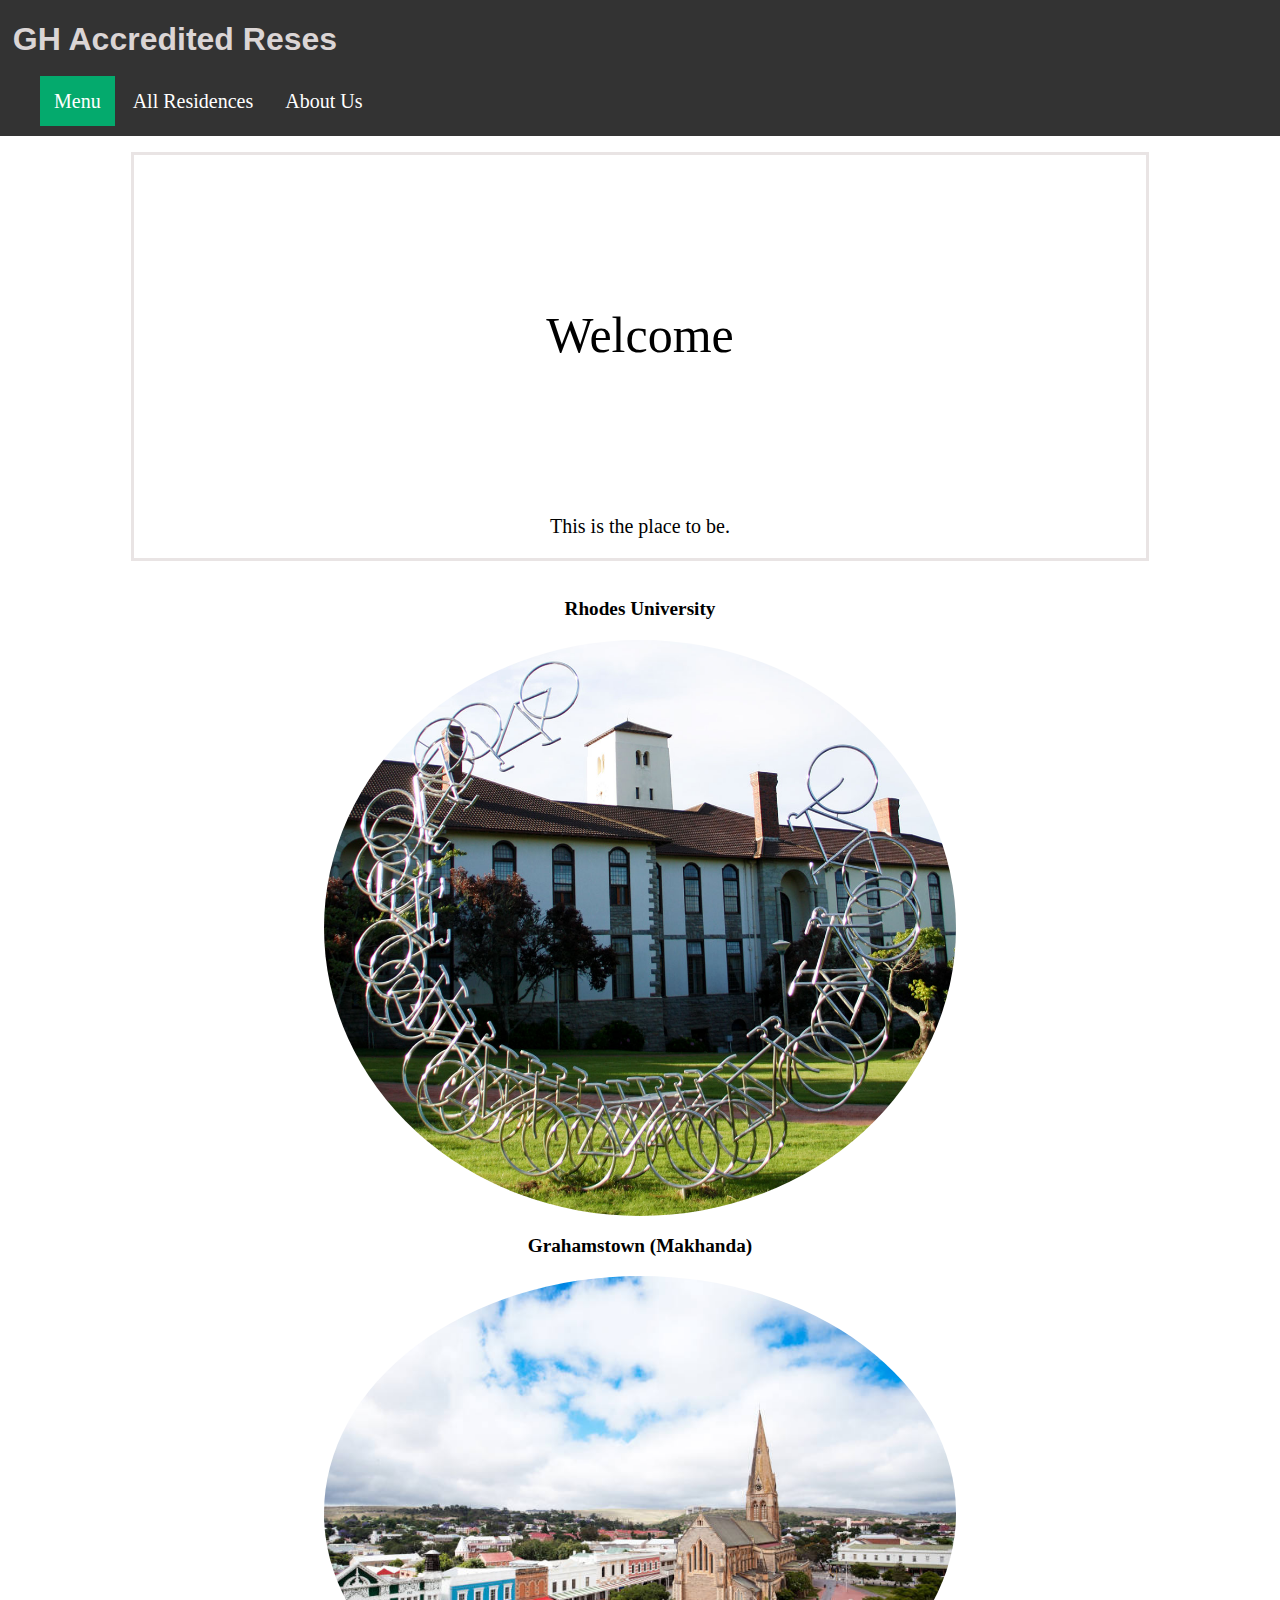
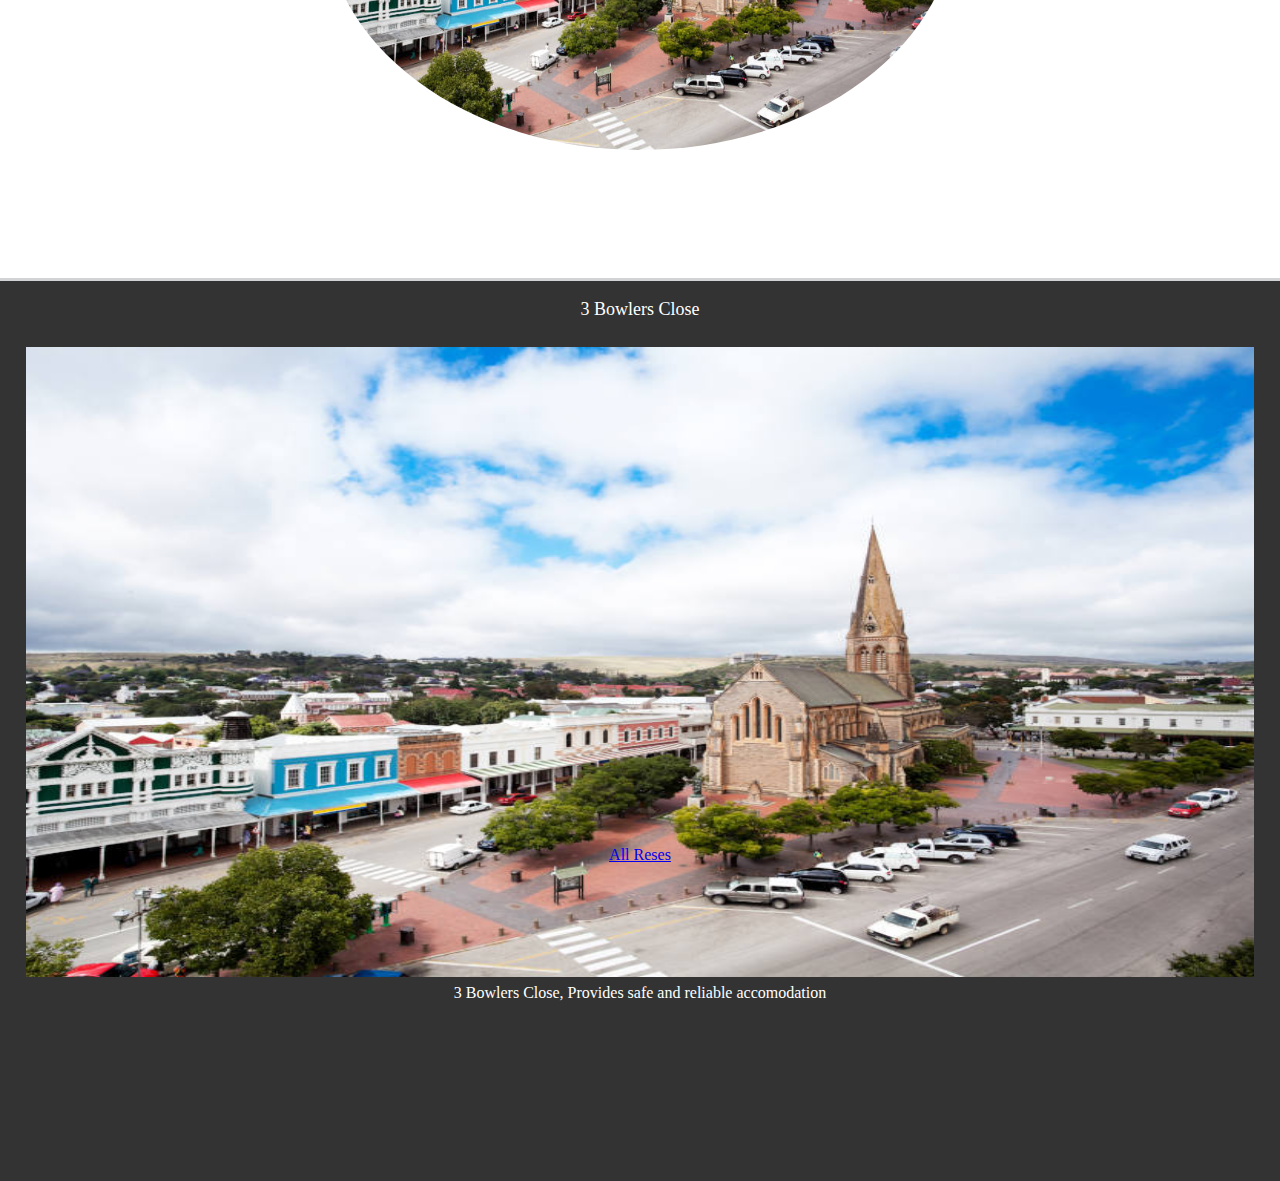
<file: index.html>
<!DOCTYPE html>

<html>
    <head>
        <meta charset="UTF-8">
        <meta name="viewport" content="width:device-width,initial-scale=1.0">
        <link rel="stylesheet" href="res.css">
        <link rel="stylesheet" href="menu.css">
    </head>
    <!-- Since we using google maps -->
    <!-- find a location of every res in the list -->
    <!-- most likely going to use js to add the data from a text -->
    <body>
        <div>
            <div id="navBar">
                <h1 style="font-family:Impact, Haettenschweiler, 'Arial Narrow Bold', sans-serif;color:rgb(219, 213, 213);
                margin-left: 1%;">GH Accredited Reses</h1>
                <ul id="nav">
                    <!-- Menu can show few most popula reses and other stuff -->
                    <li><a class="active" href="index.html">Menu</a></li>
                    <li><a href="residences.html">All Residences</a></li>
                    <li><a href="about.html">About Us</a></li>
                </ul>
            </div>
            <br><br><br><br><br><br><br><br>
            <div class="welcome">
                <p class="welc-txt">Welcome</p>
                <p class="annotate">This is the place to be.</p>
            </div>
            <br>
            <div class="gh">
                <!-- styling pictures and animating them, with css -->
                <p style="text-align: center; font-size: larger;font-weight: bold;">Rhodes University</p>
                <img src="Images/img4.jpg" style="z-index: -1;">
                <p style="text-align: center; font-size: larger;font-weight: bold;">Grahamstown (Makhanda)</p>
                <img src="Images/img3.jpg" style="z-index: -1;">    
            </div>

            <div id="pic1" class="some-reses" style="position:absolute;">
                <p style="color:white; font-size: large;text-align: center;">The Grandres</p>
                <img src="Images/img6.jpg"> 
                <p style="color:white;text-align: center;">The Grandres, Provides safe and reliable accomodation</p>
            </div>
            <div id="pic2" class="some-reses" style="position:absolute;">
                <p style="color:white; font-size: large;text-align: center;">Our Reses</p>
                <img src="Images/img5.jpg"> 
                <p style="color:white;text-align: center;">The Grandres, Provides safe and reliable accomodation</p>
            </div>
            <div id="pic3" class="some-reses" style="position:absolute;">
                <p style="color:white; font-size: large;text-align: center;">3 Bowlers Close</p>
                <img src="Images/img3.jpg"> 
                <p style="color:white;text-align: center;">3 Bowlers Close, Provides safe and reliable accomodation</p>
            </div>
             
            <p style="text-align: center;color: azure;margin-top: 55%;"><a href="residences.html" >All Reses</a></p>

            <!-- <div class="map">
                <form style="position: relative;">
                   <input type="search" placeholder="search area.."> 
                </form> 

                <div class="show-map">
                    <p>show our map</p>
                </div>
            </div> -->
        <script src="res.js"></script>
        <script src="menu.js"></script>
    </body>
</html>
</file>
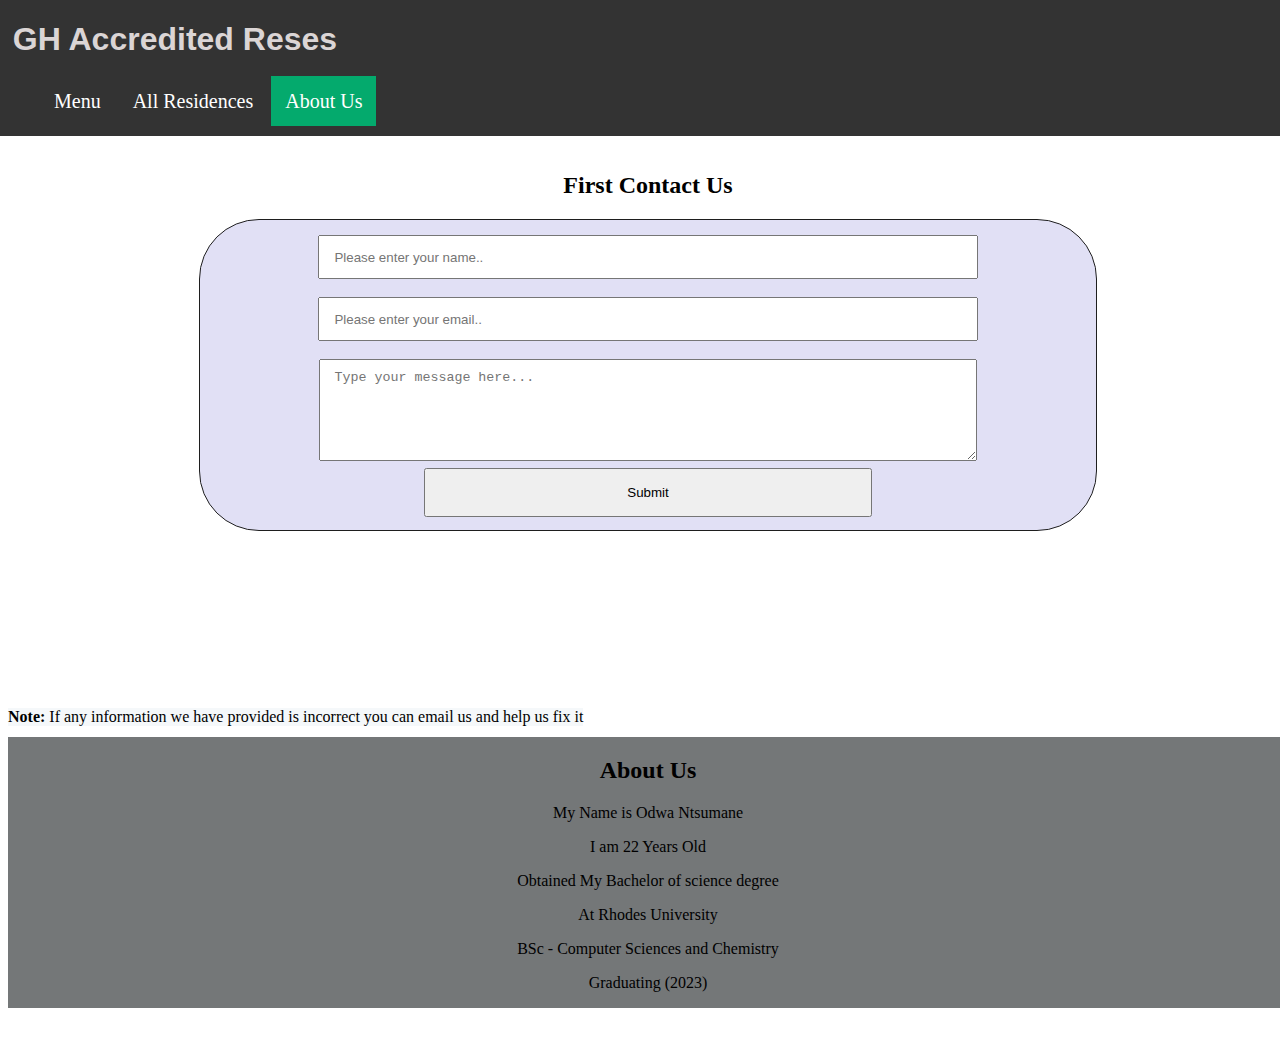
<file: about.html>
<!DOCTYPE html>
<html>
    <head>
        <meta charset="UTF-8">
        <meta name="viewport" content="width=device-width, initial-scale=1.0">
        <link rel="stylesheet" href="about.css">
        <link rel="stylesheet" href="res.css">
    </head>

    <body>
        <div>
            <div id="navBar">
                <h1 style="font-family:Impact, Haettenschweiler, 'Arial Narrow Bold', sans-serif;color:rgb(219, 213, 213);
                margin-left: 1%;">GH Accredited Reses</h1>
                <ul id="nav">
                    <!-- Menu can show few most popula reses and other stuff -->
                    <li><a href="index.html">Menu</a></li>
                    <li><a href="residences.html">All Residences</a></li>
                    <li><a class="active" href="about.html">About Us</a></li>
                
                </ul>
                <!-- <input id="search" type="search" placeholder="search.."> -->
            </div>
            <br><br><br><br><br><br><br><br>
        <div class="about">
            <div class="contact_us">
                <h2 style="text-align:center;">First Contact Us</h2>
                <form class="contact-form">
                    <input id="name" type="text" name="name" placeholder="Please enter your name.." required>
                    <br>
                    <input id="em" type="email" name="email" placeholder="Please enter your email.." required>
                    <br>
                    <textarea id="mess" rows="4" placeholder="Type your message here..." required></textarea>
                    <br>
                    <input type="submit">
                </form>
            </div>
            <p style="background-color: rgb(245, 248, 250);position: absolute;
            top:60%"><b>Note:</b> If any information we have provided is incorrect you can email us and help us fix it</p>
            <div class="my-info">
                <h2 style="text-align:center;">About Us</h2>
                <p style="text-align:center;">My Name is Odwa Ntsumane</p>
                <p style="text-align:center;">I am 22 Years Old</p>
                <p style="text-align:center;">Obtained My Bachelor of science degree</p>
                <p style="text-align:center;">At Rhodes University</p>
                <p style="text-align:center;">BSc - Computer Sciences and Chemistry</p>
                <p style="text-align:center;">Graduating (2023)</p>

                <!-- <img src="Images/img4.jpg" style="position:absolute;height: 300px;width: 300px;right: 0;"> -->
            </div>
            
        </div>
        <script src="https://smtpjs.com/v3/smtp.js"></script>

    <script>
        function sendEmail() {
            Email.send({
                Host : "smtp.elasticemail.com",
                Username : "odwantsumane@gmail.com",
                Password : "D0ACBE6655D8F922BF8A52CFDD9E2FB529EB",
                To : 'yungpysh01@gmail.com', //unofficial account 
                From : document.getElementById("em").value, //will be usersemail, no email verification for now
                Subject : "GH residences Websites suggestion",
                Body : document.getElementById("mess") //find out how to record a video, so i can send it here, also the location
            }).then(
            message => alert(message)
            ); 
        }
    </script>
    </body>
</html>
</file>
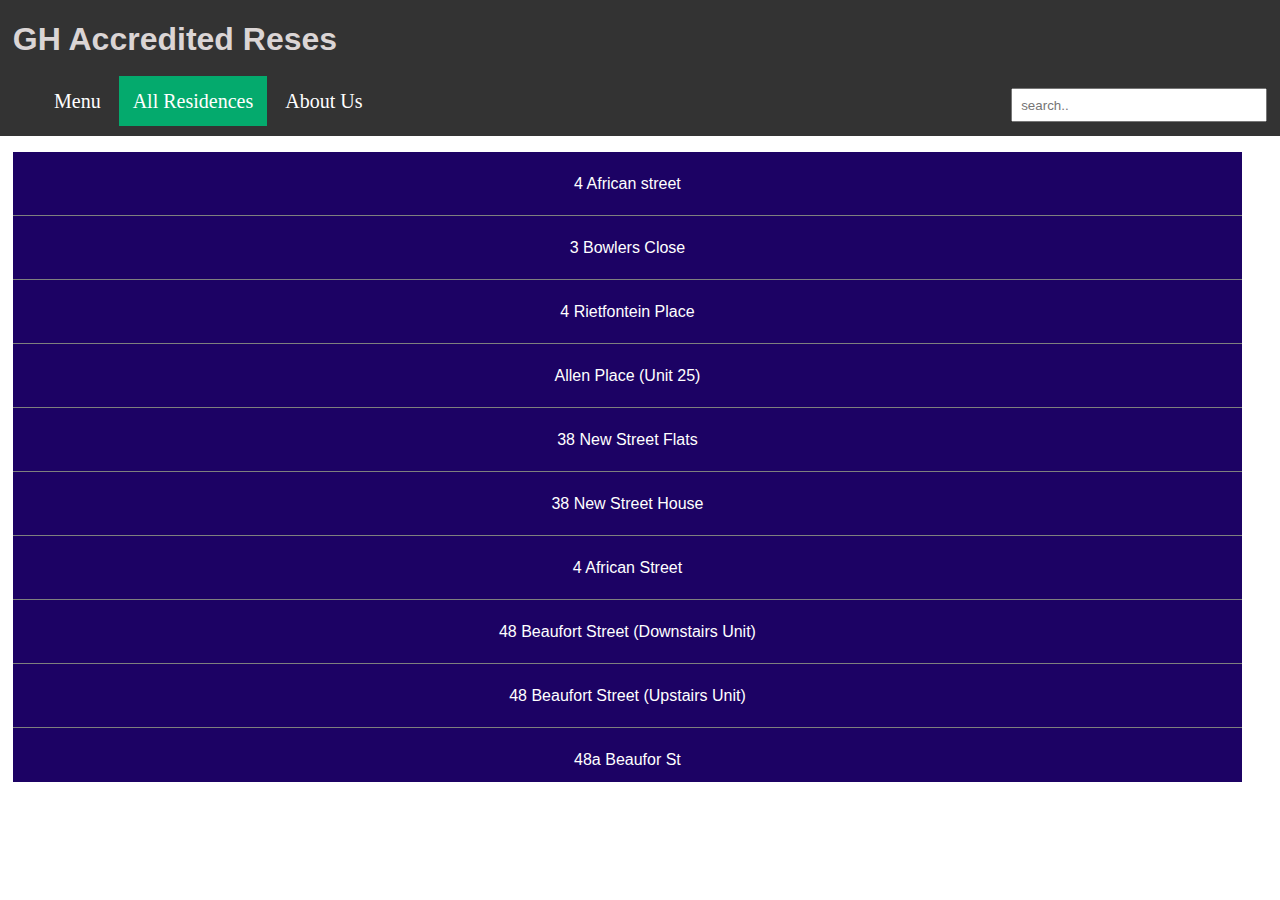
<file: residences.html>
<!DOCTYPE html>

<html>
    <head>
        <meta charset="UTF-8">
        <meta name="viewport" content="width:device-width,initial-scale=1.0">
        <link rel="stylesheet" href="res.css">
    </head>
    <!-- Since we using google maps -->
    <!-- find a location of every res in the list -->
    <!-- most likely going to use js to add the data from a text -->
    <body>
        <div>
            <div id="navBar">
                <h1 style="font-family:Impact, Haettenschweiler, 'Arial Narrow Bold', sans-serif;color:rgb(219, 213, 213);
                margin-left: 1%;">GH Accredited Reses</h1>
                <ul id="nav">
                    <!-- Menu can show few most popula reses and other stuff -->
                    <li><a href="index.html">Menu</a></li>
                    <li><a class="active" href="residences.html">All Residences</a></li>
                    <li><a href="about.html">About Us</a></li>
                
                </ul>
                <input id="search" type="search" placeholder="search..">
            </div>
            <br><br><br><br><br><br><br><br>
            <div class="contain">
                
                <!-- <div class="dropdown">
                    <button class="dropbtn">Residences</button>
                    
                    <div class="dropdown-content">
                        
                        <button>The Grandres</button>
                        <button>Super Res</button>
                        <button>Hotel Transvania</button>
                        <button>Graham Hotel</button>
                        
                    </div> 
                </div> -->

                <!-- <div id="overview" class="overview" style="display:none;">
                    <img src="Images/img1.jpeg" style="width:40%;height:50%;">
                    <br><br><br><br><br><br><br><br><br><br><br><br>

                    <div class="introduction">
                        <h4 style="text-align:center">Introduction</h4>
                       <p class="intro">
                            Is an information technician who directs and performs all activities
                            related to maintaining a successful database environment.
                            ensuring databases run efficiently,
                            building well-organized databases to store and secure data
                            also ensuring data Integrity
                        </p> 
                    </div>
                    Should also add prices
                    <div class="location_info">
                        <h4 style="text-align:center">Our Location: </h4>
                          Also add a map/a pin to that location 
                        <p style="text-align:center"> South Africa, Grahamstown, High Street <br> Distance: 2km </p>
                         
                    </div>

                    <div class="contact_info">
                        <h4 style="text-align:center">Contact Us: </h4>
                          
                        <div style="text-align:center">
                           <p>Phone: </p>
                            <p id="number">0710163842</p>
                            <p>Email: </p>
                            <p id="email">grandres@gmail.com</p>
                            <p>Social: </p>
                            <a id="insta" href="#">Instagram</a>
                            <a id="faceb" href="#">Facebook</a> 
                        </div>
                          
                    </div>

                    <div class="Accredition_info">
                        <h4 style="text-align:center">Accredited </h4>
                        <p style="text-align:center">Yes</p>
                    </div>
                </div> -->
            </div>
            
        </div>
        <script src="res.js"></script>
    </body>
</html>
</file>
<file: res.css>
/* body {
    /* background: url(Images/img4.jpg); 
    background-color: rgb(241, 243, 244);
}  */
/*should try blurring the image*/
table, th, td {
    border: 1px solid;
}
table {
    position: absolute;
    width: 100%;
    border-collapse: collapse;
    right: 0;
    left:0;
    /* margin-right:auto; */
}

th {
    height: 50px;
  }
 td {
    height: 20px;
    text-align: center;
}
#nav {
    width: fit-content;
    
}
#nav li {
    display:inline-block;
    text-align: center;
    height: 30px;
    padding-top: 10px;
     
}
/* #nav li:hover {
    background-color: #111;
} */

/* active menu */
#nav li a:hover:not(.active) {
    background-color: #111;
 }

.active {
    background-color: #04AA6D;
} 
#nav li a {
    text-decoration: none;
    padding: 14px; 
    height: 30px;
    font-size:20px ;
    color:white;
}

#navBar {
    position: fixed;
    top:0;
    left:0;
    right:0;
    background-color: #333;
}

input[type=search] {
    position: absolute;
    width: 20%;
    right: 1%;
    padding:8px;
    height: 25%;
    top: 65%;
}

/* Drop-Down */
/* .dropdown {
     
    position: absolute;
    width:95%;
    height: 10%;
    margin-left: auto;
    margin-right: auto;
    left:0;
    right:0;

    background-color: #4CAF50;
    color: white;
    padding:16px;
    font-size:16px;
    border:none;
    cursor: pointer;
} */

.contain {
    position: absolute;
    /* border-style: solid; */
    margin-left: auto;
    margin-right: auto;
    left:0;
    right:0;
    width: 98%;
    height: 70%;
    overflow-x: auto;
    overflow-y: auto;
}
.dropdown {
    position: relative;
    display: inline-block; 
    width: 98%;
    border: 1px solid;
    border-color: #7e807e;
    border-left: none;
    border-right: none;
    border-top: none;
    height: 10%;
}

.dropbtn {
    /* background-color: #323332; */
    /* background: url(Images/img1.jpeg);   will be used on hover*/ 
    /* background-color: #047004; */
    /* background-color: #04797f; */
    /* background-color: #045f64; */
    background-color: hsl(256, 96%, 20%);
    color: white;
    padding:16px;
    font-size:16px;
    border:none;
    cursor: pointer;
    width:100%;
    height: 100%;
    
}

.dropdown-content {
    display: none;
    /* position: absolute; */
    background-color: #f9f9f9;
    width:100%;
    box-shadow: 0px 8px 16px 0px rgba(0,0,0,0.2);
    z-index: 1;
}

.dropdown-content button {
    padding: 14px 16px;
    display: block;
    width:100%;
    
}

.dropdown-content button:hover {
    background-color: #cdced3;
}

.dropdown:hover .dropdown-content {
    display: block;
}

.dropdown:hover .dropbtn {
    background-color: #022ba4;
}


.overview {
    position: relative;
    /* z-index: 1; */
    /* background-color: rgb(235, 171, 171); */
    width:100%;
    height:fit-content;
    /* overflow-y: auto; */
    display: block;

}

img {
    position: relative;
    display:block;
    margin-left: auto;
    margin-right: auto;
    top:1%;
    /* display: ; */
}

.bg-image {
    background-image: url("Images/img1.jpeg");
    filter: blur(8px);
    -webkit-filter: blur(8px);
    height: 100%;

    background-position: center;
    background-repeat: no-repeat;
    background-size: cover;
}
.intro {
    position: relative;
    color: black;
    text-align: center;
    background-color: #e9e6e6;
     
}

.status {
    padding: 5px;
    margin-top: 5px;
}
</file>
<file: menu.css>
.welcome {
    width: 80%;
    margin-left: auto;
    margin-right: auto;
    border-style: solid;
    border-color: rgb(233, 228, 228);
     
}

.welcome .welc-txt{
    text-align: center;
    font-size: 50px;
    padding-top: 10%;
    padding-bottom: 10%;
}

.welcome .annotate{
    text-align: center;
    font-size: 20px;
    /* padding-top: 10%;
    padding-bottom: 10%; */
}

.gh img {
    
    width: 50%;
    border-radius: 50%;
    /* opacity: 0.5; */
}

.gh img:hover {
    opacity: 0.5;
}

.overlay {
    position: absolute;
    left:0;
    right:0;
    width:60%;
    transition: .5s ease;
}

.container:hover .overlay {
    height: 30%;
}

.some-reses {
    z-index: -1;
    margin-top: 10%;
    left: 0px;
    right:0px;
    width: 100%;
    background-color: #333;
    height: 100%;
    border-color: rgb(209, 211, 213);

    border-style: solid;
    border-bottom: 0px;
    border-left: 0px;
    border-right: 0px;
}

.some-reses img:hover {
    opacity: 0.5;
}

.some-reses img {
    height: 70%;
    width: 96%;
    border-color: aliceblue;
    display: block;
    text-align: center;
}

.map {
    position: relative;
    margin-top:20%;
    border-style: solid;
}

.show-map {
    height: 10%;
    width: 80%;
    background-color: rgb(112, 105, 141);
}

.map form input[type=search] {
    margin-left:0px;
}

/* @keyframes example {
    25% {
    left: 0px; top:0px;}
    50% {
    display: none;}
    75% {
    display: none;}
    100% { 
    display: none;}
}

.some-reses img {
    animation-name: example;
    animation-duration: 4s;
} */
</file>
<file: about.css>
.contact-form {
    position: absolute;
    /* border-style: solid; */
    margin-left: auto;
    margin-right: auto;
    left: 0;
    right: 0;
    width: 70%;
    height: 310px;

    background-color: rgb(225, 224, 245);
    border: 1px solid;
    border-color: rgb(30, 30, 30);
    border-radius: 60px;
}

input[type=text] {
    position: absolute;
    padding: 10px 14px;
    height: 20px;
    width: 70%;
    top:5%;
    margin-left: auto;
    margin-right: auto;
    left:0;
    right:0;
}

input[type=email] {
    position: absolute;
    padding: 10px 14px;
    width: 70%;
    height: 20px;
    top:25%; 
    margin-left: auto;
    margin-right: auto;
    left:0;
    right:0;
}
textarea {
    position: absolute;
    padding: 10px 14px;
    width: 70%;
    height: 80px;
    top:45%;
    margin-left: auto;
    margin-right: auto;
    left:0;
    right:0;
}

input[type=submit] {
    position:absolute;
    padding: 5px 10px;
    top:80%;
    width: 50%;
    height: 16%;

    /* center */
    margin-left: auto;
    margin-right: auto;
    left:0;
    right:0;
}
.my-info {
    background-color: rgb(116, 119, 120);
    position: absolute;
    top:65%;

    margin-left: auto;
    margin-right: auto;
    left:0;
    right:0;

    
}

.about {
    z-index: -1;
    position: absolute;
    /* border-style: solid; */
    width: 100%;
    height: 100%; 
}
</file>
